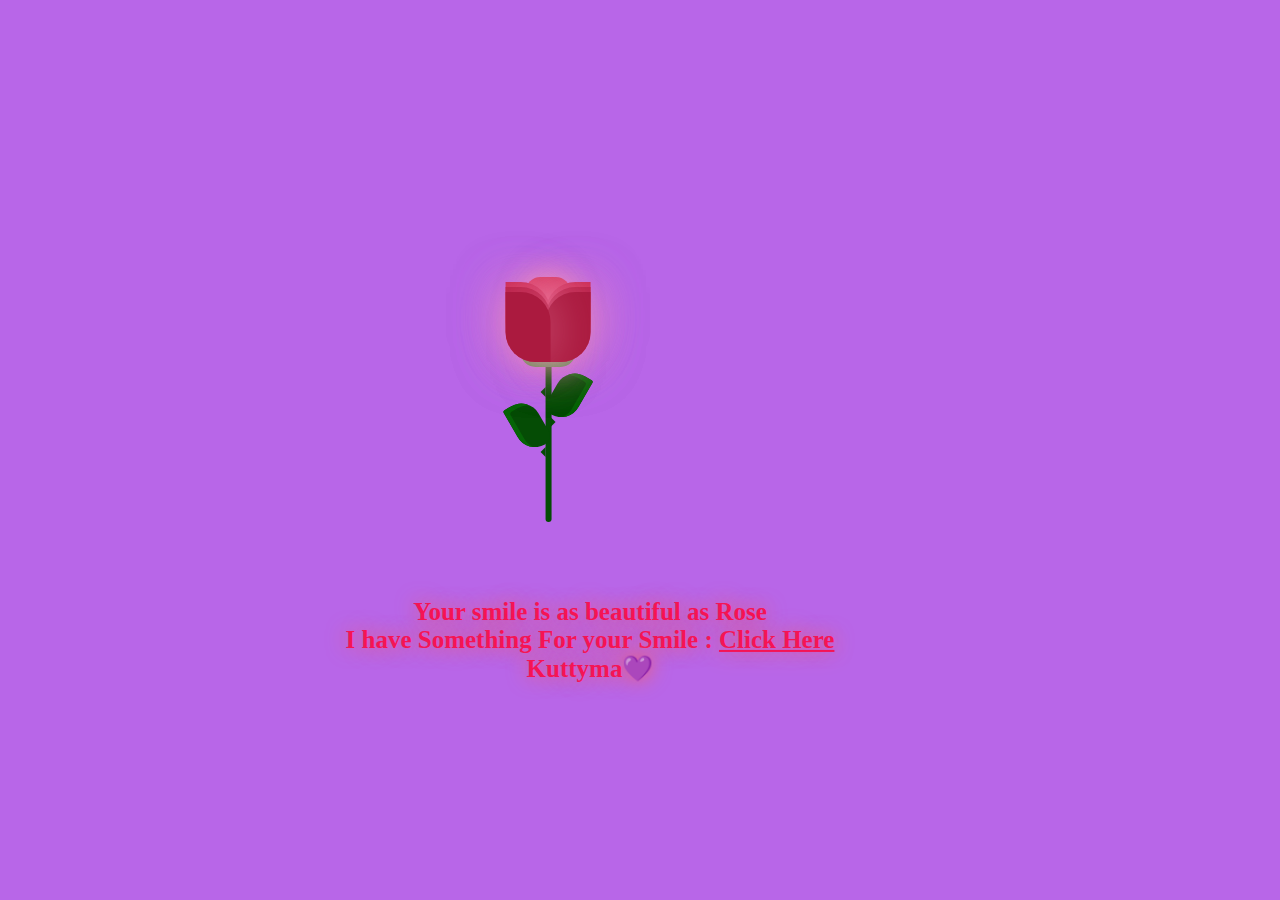
<file: index.html>
<!DOCTYPE html>
<html lang="en">
  <head>
    <meta charset="UTF-8" />
    <meta name="viewport" content="width=device-width, initial-scale=1.0" />
    <title>Document</title>
    <link rel="stylesheet" href="style.css" />
    <link
      href="https://fonts.googleapis.com/css?family=Indie+Flower"
      rel="stylesheet"
      type="text/css"
    />
  </head>
  <body>
    <div class="container">
      <div class="glass">
        <div class="shine"></div>
      </div>
      <div class="thorns">
        <div></div>
        <div></div>
        <div></div>
        <div></div>
      </div>
      <div class="leaves">
        <div></div>
        <div></div>
        <div></div>
        <div></div>
      </div>
      <div class="petals">
        <div></div>
        <div></div>
        <div></div>
        <div></div>
        <div></div>
        <div></div>
        <div></div>
      </div>
      <div class="text">
        <h2></h2> Your smile is as beautiful as Rose <br /> 
       I have Something For your Smile : <a href="new.html">Click Here</a><br />
      <center>Kuttyma💜</center></h2>
      </div>
    </div>
  </body>
</html>
</file>
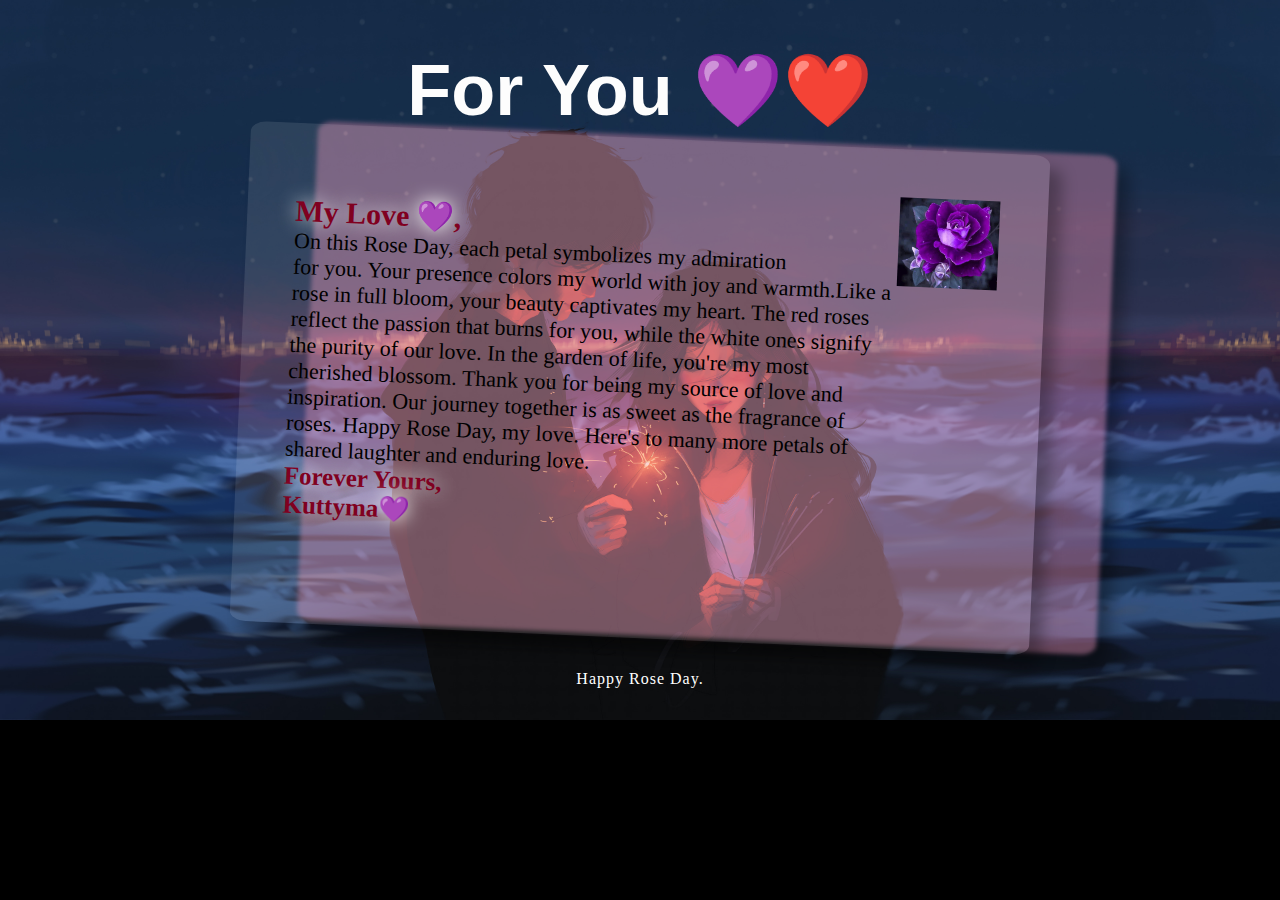
<file: new.html>
<!DOCTYPE html>
<html lang="en">
  <head>
    <meta charset="UTF-8" />
    <meta name="viewport" content="width=device-width, initial-scale=1.0" />
    <title>untoldcoding</title>
    <link rel="stylesheet" href="new.css" />
  </head>
  <body>
    <div class="wrap">
      <h1>For You 💜❤️</h1>
      <div class="postcard1"></div>
      <div class="postcard">
        <div class="letter"></div>
        <p>
          <span>My Love 💜,</span>
          <br />
          On this Rose Day, each petal symbolizes my admiration <br />for you.
          Your presence colors my world with joy and warmth.Like a rose in full
          bloom, your beauty captivates my heart. The red roses reflect the
          passion that burns for you, while the white ones signify the purity of
          our love. In the garden of life, you're my most cherished blossom.
          Thank you for being my source of love and inspiration. Our journey
          together is as sweet as the fragrance of roses. Happy Rose Day, my
          love. Here's to many more petals of shared laughter and enduring love.
          <br />
          <span class="jeni">
            Forever Yours,
            <br />
            Kuttyma💜</span
          >
        </p>
        <div class="address">
          <img
            src="rose.jpg"
            class="mail_stamp"
          />
        </div>
      </div>
    </div>

    <footer>
      <p>Happy Rose Day.</p>
    </footer>
  </body>
</html>
</file>
<file: style.css>
@import url("https://fonts.googleapis.com/css2?family=Great+Vibes&display=swap");
body {
  height: 100%;
  width: 100%;
  background: #b866e8;
  overflow: hidden;
  text-align: center;
  justify-content: center;
}

.container {
  position: absolute;
  left: 50%;
  top: 50%;
  transform: translate(-50%, -50%);
}

.glass {
  height: 350px;
  width: 200px;
}

.petals > div {
  position: absolute;
  background: #d52d58;
  width: 45px;
  height: 80px;
  top: 55px;
  transition: all 0.5s ease-out;
}
.petals > div:nth-child(1) {
  border-radius: 15px;
  box-shadow: 0px 0px 30px #f594b8;
  left: 80px;
  top: 60px;
  background: #d52d58;
}
.petals > div:nth-child(2),
.petals > div:nth-child(4),
.petals > div:nth-child(6) {
  background: #b81b43;
  left: 60px;
  border-radius: 0px 30px 0px 30px;
  transform-origin: bottom right;
}
.petals > div:nth-child(3),
.petals > div:nth-child(5),
.petals > div:nth-child(7) {
  background: #b81b43;
  left: 100px;
  border-radius: 30px 0px 30px 0px;
  transform-origin: bottom left;
}
.petals > div:nth-child(2) {
  z-index: 5;
  background: #ab1a3f;
  top: 75px;
  height: 70px;
  box-shadow: 0px 0px 50px rgba(245, 148, 184, 0.5);
  animation: bloom2 3s ease-in-out;
  animation-fill-mode: forwards;
}
.petals > div:nth-child(3) {
  z-index: 4;
  background: #ab1a3f;
  top: 75px;
  height: 70px;
  box-shadow: 0px 0px 50px rgba(245, 148, 184, 0.5);
  animation: bloom3 3s ease-in-out, glowing 2.5s ease-in-out infinite;
  animation-fill-mode: forwards;
}
.petals > div:nth-child(4) {
  z-index: 3;
  background: #b81b43;
  top: 70px;
  height: 75px;
  box-shadow: 0px 0px 50px rgba(245, 148, 184, 0.5);
  animation: bloom4 3s ease-in-out, glowing 2.5s ease-in-out infinite;
  animation-fill-mode: forwards;
}
.petals > div:nth-child(5) {
  z-index: 2;
  background: #b81b43;
  top: 70px;
  height: 75px;
  box-shadow: 0px 0px 50px rgba(245, 148, 184, 0.5);
  animation: bloom5 3s ease-in-out, glowing 2.5s ease-in-out infinite;
  animation-fill-mode: forwards;
}
.petals > div:nth-child(6) {
  z-index: 1;
  background: #c9204b;
  top: 65px;
  height: 70px;
  box-shadow: 0px 0px 50px rgba(245, 148, 184, 0.3);
  animation: bloom6 3s ease-in-out, glowing 2.5s ease-in-out infinite;
  animation-fill-mode: forwards;
}
.petals > div:nth-child(7) {
  z-index: 0;
  background: #c9204b;
  top: 65px;
  height: 70px;
  box-shadow: 0px 0px 50px rgba(245, 148, 184, 0.3);
  animation: bloom7 3s ease-in-out, glowing 2.5s ease-in-out infinite;
  animation-fill-mode: forwards;
}

.deadPetals > div {
  position: absolute;
  background: #d52d58;
  width: 20px;
  height: 15px;
  top: 120px;
  border-radius: 0px 30px 0px 30px;
  box-shadow: 0px 0px 30px rgba(245, 148, 184, 0.5);
  transition: all 0.5s ease-out;
}
.deadPetals > div:nth-child(1) {
  left: 80px;
  transform: rotate(-30deg);
  animation: falling 10s 4s ease-in-out infinite;
}
.deadPetals > div:nth-child(2) {
  left: 101px;
  transform: rotate(-30deg);
  animation: falling 20s 8s ease-in-out infinite;
}
.deadPetals > div:nth-child(3) {
  left: 79px;
  transform: rotate(-30deg);
  animation: falling 20s 12s ease-in-out infinite;
}
.deadPetals > div:nth-child(4) {
  left: 92px;
  transform: rotate(-30deg);
  animation: falling 20s 16s ease-in-out infinite;
}

.leaves > div:nth-last-child(1) {
  position: absolute;
  width: 55px;
  height: 30px;
  background: #338f37;
  top: 120px;
  left: 75px;
  border-radius: 100px;
}
.leaves > div:nth-child(1) {
  position: absolute;
  width: 6px;
  height: 210px;
  background: #054c05;
  top: 95px;
  left: 100px;
  border-radius: 0 0 100px 100px;
}
.leaves > div:nth-child(2) {
  position: absolute;
  width: 30px;
  height: 50px;
  top: 53px;
  border-radius: 5px 40px 20px 40px;
  background: #054c05;
  transform-origin: bottom;
  transform: rotate(-30deg);
  top: 180px;
  left: 80px;
  box-shadow: inset 5px 5px #066406;
}
.leaves > div:nth-child(3) {
  position: absolute;
  width: 30px;
  height: 50px;
  top: 53px;
  border-radius: 40px 5px 40px 20px;
  background: #054c05;
  transform-origin: bottom;
  transform: rotate(30deg);
  top: 150px;
  left: 95px;
  box-shadow: inset -5px 5px #066406;
}

.thorns > div {
  position: absolute;
  width: 0;
  height: 0;
  top: 140px;
}
.thorns > div:nth-child(odd) {
  border-top: 5px solid transparent;
  border-bottom: 5px solid transparent;
  border-left: 5px solid #054c05;
  left: 105px;
}
.thorns > div:nth-child(even) {
  border-top: 5px solid transparent;
  border-bottom: 5px solid transparent;
  border-right: 5px solid #054c05;
  left: 95px;
}
.thorns > div:nth-child(1) {
  top: 200px;
}
.thorns > div:nth-child(2) {
  top: 170px;
}
.thorns > div:nth-child(4) {
  top: 230px;
}

@keyframes bloom2 {
  50% {
    transform: rotate(-90deg);
    top: 200px;
    left: 100px;
  }
  100% {
    transform: rotate(-60deg);
    top: 252px;
    left: 50px;
    background: #71122a;
    box-shadow: 0px 0px 0px rgba(245, 148, 184, 0);
  }
}
@keyframes bloom3 {
  100% {
    transform: rotate(45deg);
  }
}
@keyframes bloom4 {
  100% {
    transform: rotate(-20deg);
  }
}
@keyframes bloom5 {
  100% {
    transform: rotate(20deg);
  }
}
@keyframes bloom6 {
  100% {
    transform: rotate(-5deg);
  }
}
@keyframes bloom7 {
  100% {
    transform: rotate(5deg);
  }
}
@keyframes glowing {
  50% {
    background: #d7365f;
    box-shadow: 0px 0px 60px #f594b8;
  }
}
@keyframes falling {
  20% {
    top: 335px;
    background: #9d193b;
    box-shadow: 0px 0px 0px rgba(245, 148, 184, 0);
  }
  100% {
    top: 335px;
    opacity: 0;
  }
}
.text {
  font-family: cursive;
  font-weight: 800;
  font-size: 25px;
  text-align: center;
  justify-content: center;
  color: rgb(245, 20, 84);
  text-shadow: 0 0 20px rgb(241, 94, 106);
  margin-left: -100px;
}
.text a {
  color: rgb(245, 20, 84);
}
.text a:hover {
  color: white;
  text-shadow: 0 0 20px rgb(235, 25, 42);
}
</file>
<file: new.css>
@import url("https://fonts.googleapis.com/css2?family=Great+Vibes&display=swap");
* {
  box-sizing: border-box;
}

body {
  font-family: "Varela Round", "Quicksand", sans-serif;
  background: url(background.jpg);
  background-size: cover;
  background-repeat: no-repeat;
  background-color: black;
}

.postcard {
  width: 800px;
  height: 500px;
  background: rgba(255, 255, 255, 0.101);

  margin: 0 auto;
  border-radius: 2%;
  display: flex;
  justify-content: space-between;
  padding: 3em;
  box-shadow: 0.8em 0.8em 15px rgba(0, 0, 0, 0.3);
  -ms-transform: rotate(2.5deg); /* IE 9 */
  -webkit-transform: rotate(2.5deg); /* Chrome, Safari, Opera */
  transform: rotate(2.5deg);
  -moz-transition: all 0.5s ease;
  -webkit-transition: all 0.5s ease;
  -o-transition: all 0.5s ease;
  transition: all 0.5s ease;
}

.postcard1 {
  width: 800px;
  height: 500px;
  background: #f594b862;
  position: absolute;
  left: 24%;
  -webkit-filter: blur(2px);
  z-index: -1;
  margin: 0 auto;
  border-radius: 2%;
  display: flex;
  justify-content: space-between;
  padding: 3em;
  box-shadow: 0.8em 0.8em 15px rgba(0, 0, 0, 0.3);
  -ms-transform: rotate(2.5deg); /* IE 9 */
  -webkit-transform: rotate(2.5deg); /* Chrome, Safari, Opera */
  transform: rotate(2.5deg);
  -moz-transition: all 0.5s ease;
  -webkit-transition: all 0.5s ease;
  -o-transition: all 0.5s ease;
  transition: all 0.5s ease;
}

h1 {
  text-align: center;
  font-size: 4.5em;
  color: #fdfdfd;
  margin-bottom: 5px;
}

/*animation*/
.postcard:hover,
.postcard:active,
.postcard:focus {
  -ms-transform: rotate(0deg); /* IE 9 */
  -webkit-transform: rotate(0deg); /* Chrome, Safari, Opera */
  transform: rotate(0deg);
  -moz-transition: all 0.5s ease;
  -webkit-transition: all 0.5s ease;
  -o-transition: all 0.5s ease;
  transition: all 0.5s ease;
}

.mail_stamp {
  width: 100px;
  float: right;
}

.push {
  margin-bottom: 1em;
  margin-top: 0.5em;
}

/*footer*/
footer {
  margin: 2em auto;
  text-align: center;
  font-family: "Varela Round", "Quicksand", sans-serif;
  color: white;
}

footer p {
  font-size: 1em;
  letter-spacing: 1px;
}
p span {
  font-size: 30px;
  font-weight: 600;
  text-shadow: 0 0 20px rgb(255, 255, 255);
  color: #800020;
}
p {
  font-size: 22px;
  font-family: cursive;
  font-weight: 540;
}
.jeni {
  font-size: 25px;

  text-shadow: 0 0 20px rgb(255, 255, 255);
}
</file>
